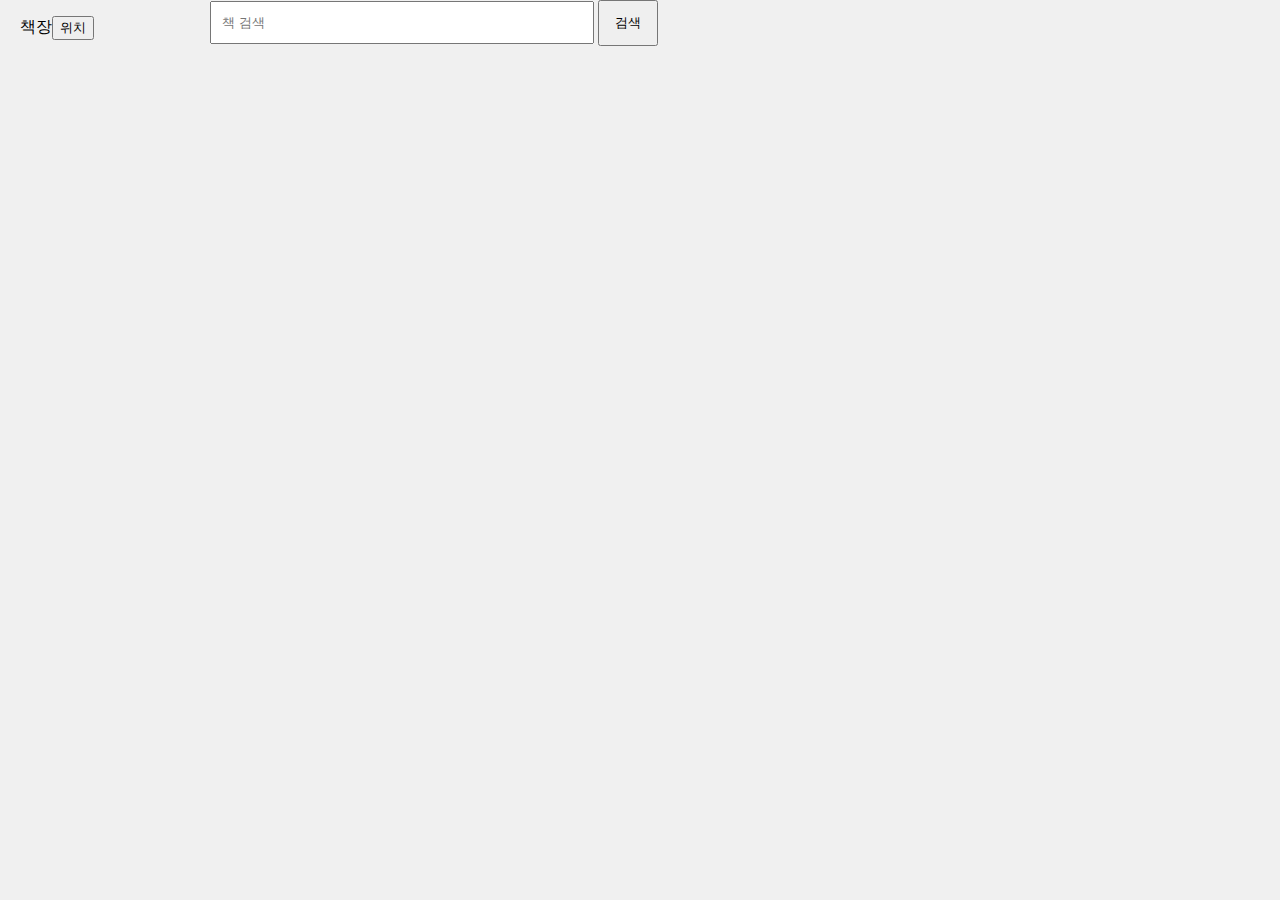
<file: test.html>
<!DOCTYPE html>
<html>

<head>
	<title>Da Vinci's Bookshelf</title>
	<meta charset="utf-8">
	<link rel="stylesheet" href="css/basic.css" type="text/css"/>
	<script src="http://ajax.googleapis.com/ajax/libs/jquery/1.10.1/jquery.min.js"></script>
	<script src="js/jquery.infinitescroll.min.js"></script>
	
	<script>
		$(document).ready(function(){
			getBookshelfInRectRange();
		});

		var bookshelflist = [];

		function getBookshelfInRectRange(){
			var sw_latitude = 37.78886 - 0.005091117845203996;
			var sw_longitude = 126.69719 - 0.00644199550153246;
			var ne_latitude = 37.78886 + 0.005091117845203996;
			var ne_longitude = 126.69719 + 0.00644199550153246;

			$.ajax({
	            type : "GET",
	            url : "http://dafer-dev.herokuapp.com/bookshelf/in_rect_range/",
	            data : "sw_latitude="+sw_latitude+"&sw_longitude="+sw_longitude+"&ne_latitude="+ne_latitude+"&ne_longitude="+ne_longitude,
	            dataType : "jsonp",
	            success : function(json) {
	            	bookshelflist = [];
	            	var items = [];
	            	for(var i=0;i<json.items.length;i++){
		        		$.each(json.items[i], function(key, val) {
		        			if(key=='name'){
		            			items.push('<li class="arrow" id="' + key + '">' + val + '</li>');
		            		}
		            		if(key=='id'){
		            			bookshelflist[bookshelflist.length]=val;
		            		}
		                });
	        		}
	                $('<ul/>', {
		        		'class': 'bookshelflist',
		        		html: items.join('')
		        	}).appendTo('#bookshelf');

		        	$("ul.booklist").addClass("nav_ul");
		        	$("li.arrow").addClass("arrow_chevron nav_ul_li_a");
		        	getBookInBookshelf();
	        	},
	            error : function(e) {
	                alert("error");
	            }
	        });
		}

		function getBookInBookshelf() {
			var query = document.forms["search_form"]["query"].value;
			//alert(q);
			var f_offset = 0;
			var l_offset = 9;
			//var query = "";
			var in_bookshelf = "";
			for(var i=0;i<bookshelflist.length;i++){
				in_bookshelf += bookshelflist[i];
				if(i!=bookshelflist.length-1){
					in_bookshelf += "+";
				}
			}

			$.ajax({
	            type : "GET",
	            url : "http://dafer-dev.herokuapp.com/book/in_bookshelf/"+in_bookshelf+"/",
	            data : "f_offset="+f_offset+"&l_offset="+l_offset+"&query="+query,
	            dataType : "jsonp",
	            success : function(json) {
	            	var items = [];
	            	for(var i=0;i<json.items.length;i++){
	            		var text;
		        		$.each(json.items[i], function(key, val) {
		        			if(key=='pic_url'){
		        				items.push('<li class="bookitem" style="height:60px;" id="' + key + '"><a href="">' + '<img border="1" style="float:left; display:inline-block; vertical-align:middle; width:40px; height:55px; margin-right:10px;" src="'+val + '"/>');
		        			}
		        			if(key=="author"){
		        				if(val==null){
		        					text="";
		        				}else{
		        					text = val;
		        				}
		        			}
		        			if(key=="sub_title"){
		        				if(val==null || val==""){

		        				}else{
		        					text = val+"<br>"+text;
		        				}
		        			}
		        			if(key=='title'){
		            			items.push('<a style="font-weight:bold;">' + val + "</a><br>" + text + '</a></li>');
		            		}
		                });
	        		}
	                $('<ul/>', {
		        		'class': 'booklist',
		        		html: items.join('')
		        	}).appendTo('#book');

		        	$("ul.booklist").addClass("nav_ul");
		        	$("li.bookitem").addClass("arrow_no nav_ul_li_a");		        		
	        	},
	            error : function(e) {
	                alert("error");
	            }
	        });
		}
		 
	</script>
</head>

<body>	
	<nav id="bookshelf" style="width:200px; float:left;">
		<p style="margin-left:20px">책장<input type="button" value="위치"></p>
	</nav>

	<div style="width:480px; float:left;" id="layer">
		
		<form id="search_form" action="index.html">
			<input type="text" name="query" placeholder="책 검색" style="width:360px; padding:12px 10px; margin-left:10px;">
			<input type="submit" value="검색" style="width:60px; margin-right:10px; padding:12px 10px;">
		</form>
		<script type="text/javascript">
			$("#search_form").submit(function(event){
			event.preventDefault();

			var $form = $(this),
			term = $form.find('input[name="query"]').val(),
			url = $form.attr('action');

			var posting = $.post(url,{query:term});
			posting.done(function(data){
				$('.booklist').remove();
				getBookInBookshelf();
			});
		});
		</script>
		
		<div id="book">
		</div>

		<nav id="page_nav">
			<a id="next" href="test.html"></a>
		</nav>
	
		<script type="text/javascript">
		    $('#layer').infinitescroll({
		        navSelector  : "#page_nav",    // selector for the paged navigation 
		        nextSelector : "#page_nav a#next:last",  // selector for the NEXT link (to page 2)
		        itemSelector : "#book",     // selector for all items you'll retrieve
		        debug : true
	        },function(newElements){
	        	alert("hi");
	        });	  	
	    </script>

	</div>
	
	<footer>
	</footer>
</body>
</html>
</file>
<file: css/basic.css>
@fontface {
    font-family:arial;
    font-size:100%;
}

a:link    {color:black; text-decoration:none;}
a:visited {color:black;}
a:hover   {color:purple; text-decoration:none;}

img {
	border-color:#f0f0f0;
}

body {
    margin: 0;
    font-family: helvetica, arial;
    background-color: #f0f0f0;
}

.center{
    width:850px;
    margin:0 auto;
}

#tooltip{
    position:absolute;
    border:1px solid #333;
    background:white;
    font-size: 14px;
    padding:5px 5px;
    color:#333;
    display:none;
}

.search_query{
    float:left;
    height:30px;
    width:160px; 
    padding:0px 7px;
    margin-top:8px; margin-bottom:5px;
    font-size:14px; 
    border: 1px solid #BBB;
    border-radius:3px 0px 0px 3px;
    -moz-border-radius: 3px 0px 0px 3px; /* Firefox */
    -webkit-border-radius: 3px 0px 0px 3px; /* Safari, Chrome */   
}
#content{
    clear:both;
    width:850px;
    margin-top:11px;
}

#nav{
    position:fixed;
    width:100%;
    height:48px; 
    top: 0px; left:0px;
    /*background-color:#E0E0E0;*/
    background-color:#F8F8F8;
    border-bottom: 1px solid #BBB;   
}

#map-canvas{
    float:left;
    width:850px;
    height:260px;
    margin-top:55px;
    border: 1px solid #BBB;
}
#bookshelf{
    width:719px;
    /*height:300px;
    margin-top:12px;
    background-color:#FFF;*/
}
#bookshelves{
    padding-left:10px;
    /*position:relative;
    float:right;
    position: fixed;
    top: 10%; left: 80%;*/
}

#user_info{
    position:relative;
    float:right;
    font-size:16px;
    font-weight:bold;
    color:#333;
    
    height:40px; 
    margin-top:16px;
    margin-right:0px; 
    padding:0px;
}
#user_info:hover {
    cursor:pointer;
}

#login_button{
    position:relative;
    float:right;
    
    width:0px; 
    height:40px; 
    
    margin-top:4px;
    margin-right:10px; 
    padding:0px;

    border-radius:3px 3px 3px 3px;
    -moz-border-radius: 3px; /* Firefox */
    -webkit-border-radius: 3px; /* Safari, Chrome */   
    border: 0px solid #AAA;
    background-image: url('../images/icon_facebook.png'); 
    background-size: 22px; 
    background-position: center;
    background-position-x: 50%;
    background-position-y: 50%;
    background-repeat: no-repeat;
    background-repeat-x: no-repeat;
    background-repeat-y: no-repeat;
}

#login_button:hover{
    background-color:#DDD;
    cursor: pointer;
}

#location_refresh{
    padding-left:7px;
    padding-top:7.2px;
    width:22px;
    height:22px;
}

.logo_image{
    width:53px; height:22px;
}
.logo{
    width:200px; height:24px;
    position:absolute;
    top: 13px; left:50%;
    margin-left:-100px; 
    margin-right:0px; 

    font-size:20px; 
    text-align: center;
    font-weight: bolder;
    /*float:left;
    margin-left:126px;*/
    border: 0px solid #AAA;
    /*background-image: url('../images/ic_launcher.png');
    background-size: 36px; 
    background-position: center;
    background-position-x: 50%;
    background-position-y: 50%;
    padding:0px;
    background-repeat: no-repeat;
    background-repeat-x: no-repeat;
    background-repeat-y: no-repeat;*/
}
.logo:hover{
    cursor: pointer;
}




/* Book List */
span.bookitem_title{ /* Title */
    font: bold 18px/22px sans-serif;
    letter-spacing:0px;
    word-spacing:-1px;
}
span.bookitem_sub_title{ /* Subtitle */
    font: normal 15px/20px sans-serif;
    color:#000;
}
span.bookitem_author{ /* Author */
    font: normal 13px/7px sans-serif; 
    color:#999999;
}
img.bookitem_pic{ /* Picture(Cover) */
    border: 1px solid #f0f0f0;
    display:inline-block; width:110px; height:150px; 
    margin-top:14px; 
    margin-bottom:20px;
}
td.bookitem_td{
    width:159px;
}
div.bookitem{
    width:163px;
    margin-bottom:14px;
    /*padding-bottom:19px;
    /*border-radius:3px 3px 3px 3px;
    -moz-border-radius: 3px; /* Firefox */
    /*-webkit-border-radius: 3px; /* Safari, Chrome */   
    /*-webkit-box-shadow: 0 0 3px rgba(0, 0, 0, 0.15);
    -moz-box-shadow: 0 0 3px rgba(0, 0, 0, 0.15);
    box-shadow: 0 0 3px rgba(0, 0, 0, 0.15);*/
}
div.bookitem:hover {
    background: #f8f8f8;
    color: #000;
    cursor: pointer;
}
span.bookshelfitem:hover{
    color: #000;   
    cursor: pointer;
}
span.bookshelfitem{
    border-radius:3px 3px 3px 3px;
    -moz-border-radius: 3px; /* Firefox */
    -webkit-border-radius: 3px; /* Safari, Chrome */

    border: 1px solid #E0E0E0;
    background: #f8f8f8;
    /*background-color:#fff;
    border: 1px solid #BBB;
    color:#222;*/
    /*display:block;*/
    font-weight:normal;
    /*margin-bottom:-1px;*/
    margin:0px;
    line-height:28px;
    padding: 4px 12px;
    margin-bottom: 3px;
    text-decoration:none;
}

/* Book Detail */
span.book_detail_title{/* Title */
    color:#fff; 
    font:bold 21px/32px sans-serif;
}
span.book_detail_sub_title{  /* Subtitle */
    color:#fff; 
    font:normal 18px/28px sans-serif;
}
span.book_detail_author{ /* Author */
    font:normal 16px/42px sans-serif; 
    color:#999;
}
span.book_detail_description{ /* Description */
    font: normal 16px/26px sans-serif;
    color:#333;
}
span.book_detail_tags{ /* Tags */
    font:normal 16px/0px sans-serif; 
    color:#808080;
}
span.book_detail_pub_date{ /* Tags */
    font:normal 14px/0px sans-serif; 
    text-align: right;
    color:#808080;
}
img.book_detail_pic{ /* Picture(Cover) */
    /*display:inline-block; width:115px; height:165px; margin-right:20px; float:left;*/
    display:inline-block; width:125px; height:178px; margin-right:22px; float:left;
}

.nav_ul_li_a{
    background-color:#fff;
    border: 1px solid #BEBEBE;
    color:#222;
    display:block;
    font-weight:normal;
    /*margin-bottom:-1px;*/
    margin-bottom:5px;
    padding: 16px 20px;
    text-decoration:none;
}

.arrow_no{
    /*background-image: url(../images/chevron_36.png);*/
    background-size: 22px;
    background-position: right center;
    background-position-x: 98%;
    background-position-y: 50%;
    background-repeat: no-repeat;
    background-repeat-x: no-repeat;
    background-repeat-y: no-repeat; 
}



li.filter_list{
   border-radius:3px 3px 3px 3px;
    -moz-border-radius: 3px; /* Firefox */
    -webkit-border-radius: 3px; /* Safari, Chrome */   
    background-color:rgba(0,0,0,0);
    border: 0px solid #999;
    background-image: url('../images/icon_eye.png'); 
    background-size: 22px; 
    background-position: center;
    background-position-x: 50%;
    background-position-y: 50%;
    width:40px;
    height:40px; 
    margin-top:4px;
    margin-right:0px; 
    padding:0px;
    background-repeat: no-repeat;
    background-repeat-x: no-repeat;
    background-repeat-y: no-repeat;
}

li.filter_list:hover{
    background-color:#DDD;
    background-image: url('../images/icon_eye.png'); 
    background-size: 22px; 
    background-position: center;
    background-position-x: 50%;
    background-position-y: 50%;
    background-repeat: no-repeat;
    background-repeat-x: no-repeat;
    background-repeat-y: no-repeat;
    cursor: pointer;
}

.input_search{    
    border-radius:0px 3px 3px 0px;
    -moz-border-radius: 0px 3px 3px 0px; /* Firefox */
    -webkit-border-radius: 0px 3px 3px 0px; /* Safari, Chrome */   
    background-color:rgba(0,0,0,0);
    border: 1px solid #BBB;
    background-image: url('../images/icon_search.png'); 
    background-size: 22px; 
    background-position: center;
    background-position-x: 50%;
    background-position-y: 50%;
    width:40px; 
    height:32px;
    margin-left:-1px; 
    margin-right:7px; 
    padding:0px 0px;
    margin-top:8px;
    background-repeat: no-repeat;
    background-repeat-x: no-repeat;
    background-repeat-y: no-repeat;
}
.input_search:hover {
    background-color:#DDD;
    cursor: pointer;
}

ul{
    text-align: left;
    display: inline;
    padding: 15px 4px 17px 0;
    list-style: none;
    /*-webkit-box-shadow: 0 0 5px rgba(0, 0, 0, 0.15);
    -moz-box-shadow: 0 0 5px rgba(0, 0, 0, 0.15);
    box-shadow: 0 0 5px rgba(0, 0, 0, 0.15);*/
}


li{
    font: bold 12px/18px sans-serif;
    display: inline-block;
    margin-right: -4px;
    position: relative;
    padding: 15px 20px;
    background: #fff;
    cursor: pointer;
    /*-webkit-transition: all 0.2s;
    -moz-transition: all 0.2s;
    -ms-transition: all 0.2s;
    -o-transition: all 0.2s;
    transition: all 0.2s;*/
}



/*.locationlist{
    height:36px; width:36px; padding:0px; margin:0px;
}*/

div.locationlist{
    height:36px; width:36px; padding:0px; margin:0px;
    margin-left:10px;
    margin-top:10px;
    border-radius:18px 18px 18px 18px;
    -moz-border-radius: 18px; /* Firefox */
    -webkit-border-radius: 18px; /* Safari, Chrome */   
    background-color:#FFFFFF;
    border: 1px solid #BBB;
    color:#222;
    /*display:block;*/
    font-weight:normal;
    /*margin-bottom:-1px;*/
    margin-bottom:0px;
    /*padding: 12px 12px;*/
    text-decoration:none;
    /*background-image: url(../images/icon_refresh.png);
    background-size: 22px;
    background-position: center;
    background-position-x: 50%;
    background-position-y: 50%;
    background-repeat: no-repeat;
    background-repeat-x: no-repeat;
    background-repeat-y: no-repeat;*/
}
div.locationlist:hover{
    cursor: pointer;
    /*background-image: url(../images/icon_refresh.png);
    background-size: 22px;
    background-position: center;
    background-position-x: 50%;
    background-position-y: 50%;
    background-repeat: no-repeat;
    background-repeat-x: no-repeat;
    background-repeat-y: no-repeat;*/
}


ul li:hover {
    /*background: #555;
    color: #fff; */
    /* #6a5acd */
    background: #f4f4f4;
    color: #000;
    cursor: pointer;
    
}
ul li ul {
    z-index: 9;
    padding: 0;
    position: absolute;
    top: 36px;
    left: 0;
    width: 150px;
    -webkit-box-shadow: none;
    -moz-box-shadow: none;
    box-shadow: none;
    display: none;
    opacity: 0;
    visibility: hidden;
    -webkit-transiton: opacity 0.2s;
    -moz-transition: opacity 0.2s;
    -ms-transition: opacity 0.2s;
    -o-transition: opacity 0.2s;
    -transition: opacity 0.2s;
}
ul li ul li { 
    background: #555; 
    display: block; 
    color: #fff;
    text-shadow: 0 -1px 0 #000;
}
ul li ul li:hover { 
    background: #666; 
    cursor: pointer;}
ul li:hover ul {
    display: block;
    opacity: 1;
    visibility: visible;
    cursor: pointer;
}

/* The Magnificent Clearfix: nicolasgallagher.com/micro-clearfix-hack/ */
.clearfix:before, .clearfix:after { content: ""; display: table; }
.clearfix:after { clear: both; }
.clearfix { zoom: 1; }

/* disable CSS transitions for containers with infinite scrolling*/
.infinite-scrolling {
  -webkit-transition: none;
     -moz-transition: none;
      -ms-transition: none;
       -o-transition: none;
          transition: none;
}

nav ul {
	list-style:none;
	margin:0px 10px 0px 10px;
	padding:0;
}

nav ul li a {
	background-color:#fff;
	border: 1px solid #999;
	color:#222;
	display:block;
	font-weight:bold;
	margin-bottom:-1px;
	padding: 12px 10px;
	text-decoration:none;
}

nav ul.booklist li:first-child a {
	border-top-left-radius:8px;
	border-top-right-radius:8px;
}

nav ul.booklist li:last-child a {
	border-bottom-left-radius:8px;
	border-bottom-right-radius:8px;
}

li.arrow a {
    background-image: url(../images/chevron_36.png);
    background-size: 22px;
    background-position: right center;
    background-position-x: 98%;
    background-position-y: 50%;
    background-repeat: no-repeat;
    background-repeat-x: no-repeat;
    background-repeat-y: no-repeat;
}

.arrow_chevron{
	background-image: url(../images/chevron_36.png);
    background-size: 22px;
    background-position: right center;
    background-position-x: 98%;
    background-position-y: 50%;
    background-repeat: no-repeat;
    background-repeat-x: no-repeat;
    background-repeat-y: no-repeat;	
}

.nav_ul{
	list-style:none;
	margin: 0px 10px 0px 10px;
	padding:0;
}

@media screen and (max-width:360px){
    .center{ width:360px; margin:0 auto; }
    #content{ width:360px; }
    #map-canvas{ width:360px; height:240px; margin-top:7px; }
    #bookshelves{ padding-left:0px;}
    #bookshelf{ width:260px; }
    #book{margin-left:1px; margin-right:1px;}
    .search_query{ width:80px; }
    #login_button{ width:0px; margin-left:0px; margin-right:0px; }
    .logo{ background-size:5px; width:10px; margin-left:0px; margin-right:0px; }
    .logo_image{ width:26px; height:11px; }
    div.locationlist{ margin-left:14px; margin-right:0px; padding-right:0px;}
    div.bookitem{
        width:98px;
        margin-bottom:6px;
    }
    td.bookitem_td{
        width:96px;
    }
    span.bookitem_title{ /* Title */
        font: bold 15px/22px sans-serif;
        letter-spacing:0px;
        word-spacing:-1px;
    }
    span.bookitem_sub_title{ /* Subtitle */
        font: normal 13px/20px sans-serif;
        color:#000;
    }
    span.bookitem_author{ /* Author */
        font: normal 12px/7px sans-serif; 
        color:#999999;
    }
    
    img.bookitem_pic{ /* Picture(Cover) */
        display:inline-block; width:55px; height:75px; 
        margin-top:14px; 
        margin-bottom:20px;
    }
    img.book_detail_pic{ /* Picture(Cover) */
        display:inline-block; width:100px; height:143px; margin-right:14px; float:left;
    }
    .nav_ul_li_a{
        margin-bottom:5px;
        padding:10px 10px;
        text-decoration:none;
    }
    
}
</file>
